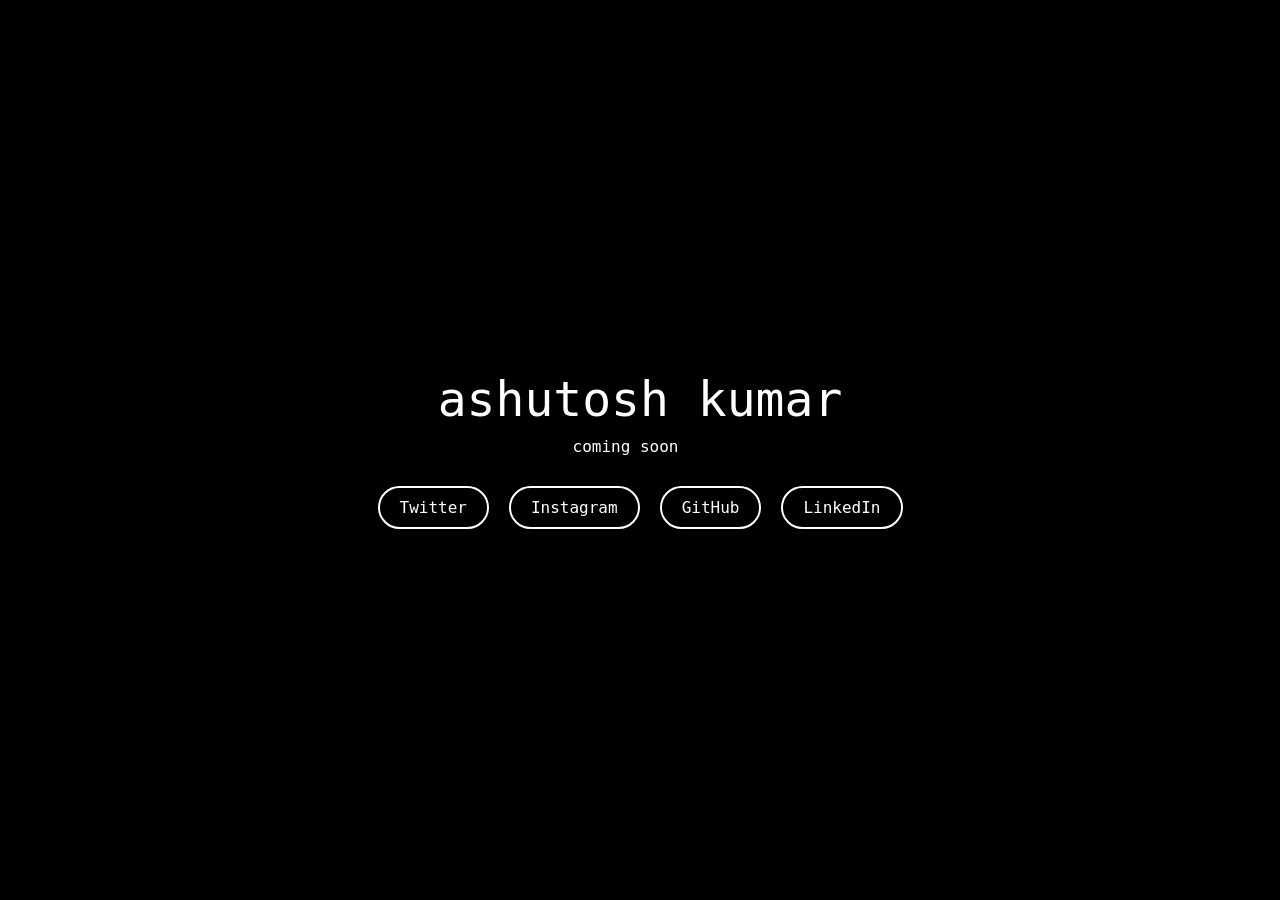
<file: index.html>
<html lang="en">
<head>
    <meta charset="UTF-8">
    <meta name="viewport" content="width=device-width, initial-scale=1.0">
    <title>Coming Soon</title>
    <link rel="stylesheet" href="style.css">
</head>
<body>
    <div class="center-container">
        <div class="name">ashutosh kumar</div>
        <div class="coming-soon">
            coming soon
            <div class="dots-container">
                <div class="dot"></div>
                <div class="dot"></div>
                <div class="dot"></div>
            </div>
        </div>
    </div>

    <div class="button-container">
        <a href="https://twitter.com/chronash" class="social-button">Twitter</a>
        <a href="https://instagram.com/dlc.earth" class="social-button">Instagram</a>
        <a href="https://github.com/ako256/" class="social-button">GitHub</a>
        <a href="https://www.linkedin.com/in/ashutosh-kumar-56742231b" class="social-button">LinkedIn</a>
    </div>
</body>
</html>
</file>
<file: style.css>
body {
    margin: 0;
    padding: 0;
    font-family: 'monospace', monospace;
    background-color: #000;
    color: #fff;
    display: flex;
    flex-direction: column;
    justify-content: center;
    align-items: center;
    min-height: 100vh;
    overflow: hidden;
}

.center-container {
    text-align: center;
    margin-bottom: 30px;
}

.name {
    font-size: 3em;
    margin-bottom: 10px;
}

.coming-soon {
    font-size: 1em;
    display: flex;
    align-items: center;
    justify-content: center;
}

.dots-container {
    display: flex;
    align-items: center;
    margin-left: 5px;
}

.dot {
    width: 0.3em;
    height: 0.3em;
    background-color: #fff;
    border-radius: 50%;
    margin: 0 0.1em;
    opacity: 0;
    animation: fade 1.5s infinite ease-in-out;
}


.dot:nth-child(1) {
    animation-delay: 0s;
}

.dot:nth-child(2) {
    animation-delay: 0.5s;
}

.dot:nth-child(3) {
    animation-delay: 1s;
}

@keyframes fade {
    0%, 100% {
        opacity: 0;
    }
    50% {
        opacity: 1;
    }
}

.button-container {
    display: flex;
    gap: 20px;
}

.social-button {
    padding: 10px 20px;
    border: 2px solid #fff;
    border-radius: 50px;
    background-color: #000;
    color: #fff;
    text-decoration: none;
    font-size: 1em;
    transition: background-color 0.3s ease, color 0.3s ease;
    cursor: pointer;
}

.social-button:hover {
    background-color: #fff;
    color: #000;
}

@media (max-width: 768px) {
    .button-container {
        flex-direction: column;
        gap: 10px;
        align-items: center;
    }

    .social-button {
        box-sizing: border-box;
        text-align: center;
    }
}
</file>
